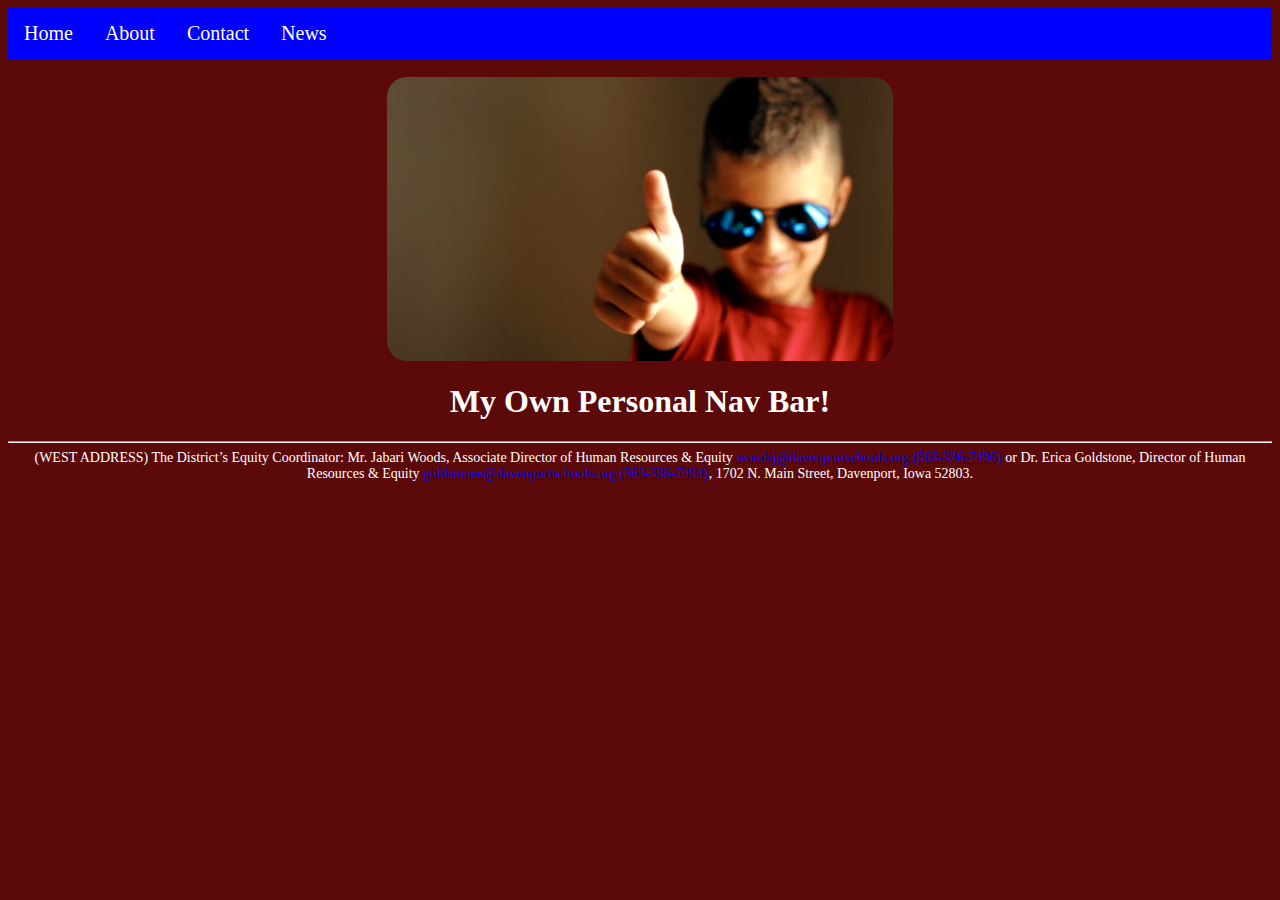
<file: index.html>
<!DOCTYPE html>
<html lang="en" dir="ltr">
  <head>
    <meta charset="utf-8">
    <title>Home</title>
    <link rel="stylesheet" href="layout.css">
  </head>
  <body>
<ul>
  <li><a href="index.html">Home</a> </li>
  <li><a href="about.html">About</a> </li>
  <li><a href="contact.html">Contact</a> </li>
  <li><a href="news.html">News</a> </li>
</ul>
<br>
<a href="https://www.google.com/url?sa=i&source=images&cd=&ved=2ahUKEwjdic_Rmq7mAhXFJzQIHQ9vDo4QjRx6BAgBEAQ&url=https%3A%2F%2Fwww.gettyimages.com%2Fvideos%2Fthumbs-up&psig=AOvVaw2hIu2kIjru12j0Zb49aoKi&ust=1576174743213895"><img src="images/thumb.jpg" alt="Thumbs Up"></a>
<h1>My Own Personal Nav Bar!</h1>
<footer>
  <hr>
(WEST ADDRESS) The District’s Equity Coordinator: Mr. Jabari Woods, Associate Director of Human Resources & Equity <a href="mailto: woodsj@davenportschools.org">woodsj@davenportschools.org</a> <a href="tel:(563-336-7496)">(563-336-7496)</a> or Dr. Erica Goldstone, Director of Human Resources & Equity <a href="mailto: goldstonee@davenportschools.org">goldstonee@davenportschools.org</a> <a href="tel:(563-336-7494)">(563-336-7494)</a>, 1702 N. Main Street, Davenport, Iowa 52803.
</footer>
  </body>
</html>
</file>
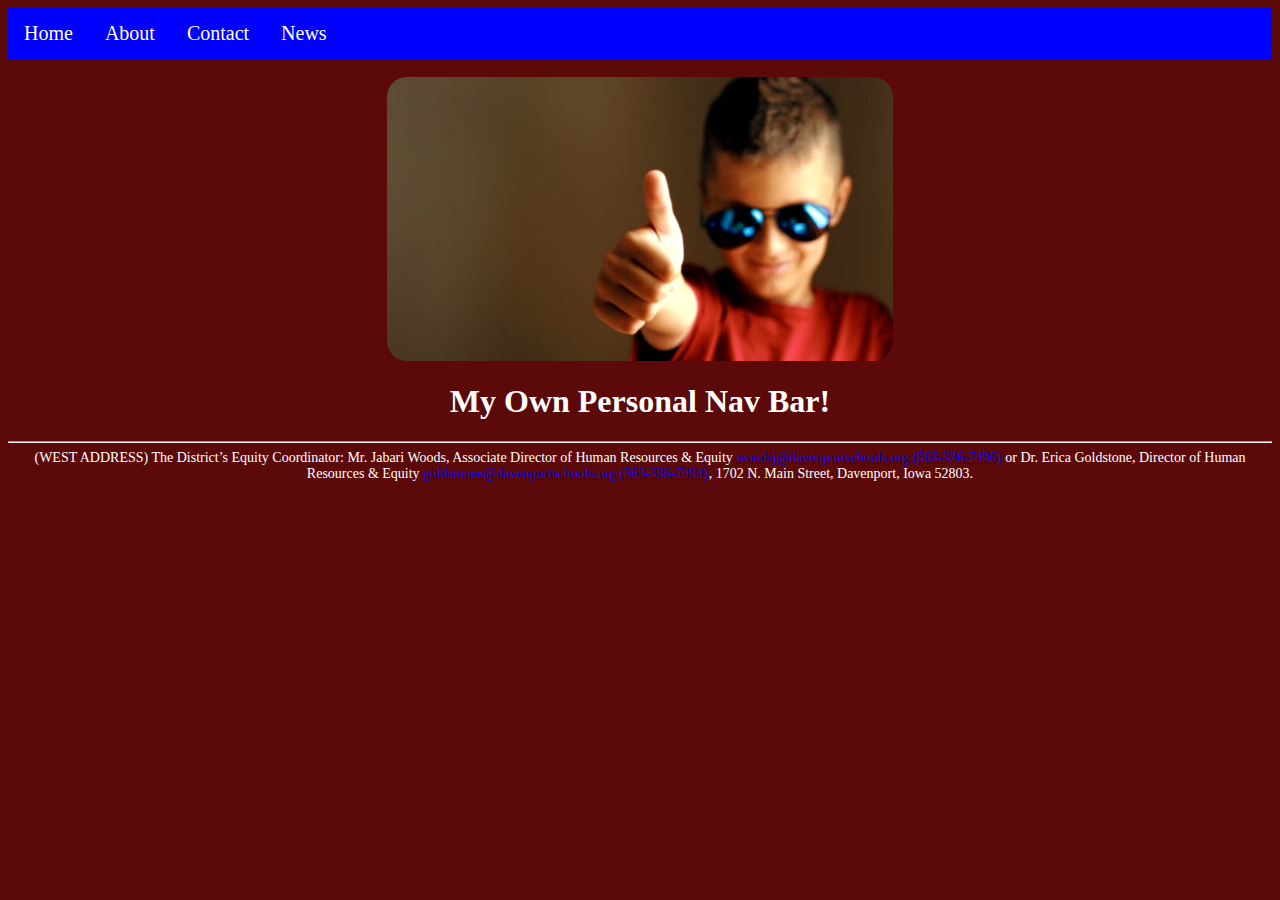
<file: NAV/index.html>
<!DOCTYPE html>
<html lang="en" dir="ltr">
  <head>
    <meta charset="utf-8">
    <title>Home</title>
    <link rel="stylesheet" href="layout.css">
  </head>
  <body>
<ul>
  <li><a href="index.html">Home</a> </li>
  <li><a href="about.html">About</a> </li>
  <li><a href="contact.html">Contact</a> </li>
  <li><a href="news.html">News</a> </li>
</ul>
<br>
<a href="https://www.google.com/url?sa=i&source=images&cd=&ved=2ahUKEwjdic_Rmq7mAhXFJzQIHQ9vDo4QjRx6BAgBEAQ&url=https%3A%2F%2Fwww.gettyimages.com%2Fvideos%2Fthumbs-up&psig=AOvVaw2hIu2kIjru12j0Zb49aoKi&ust=1576174743213895"><img src="images/thumb.jpg" alt="Thumbs Up"></a>
<h1>My Own Personal Nav Bar!</h1>
<footer>
  <hr>
(WEST ADDRESS) The District’s Equity Coordinator: Mr. Jabari Woods, Associate Director of Human Resources & Equity <a href="mailto: woodsj@davenportschools.org">woodsj@davenportschools.org</a> <a href="tel:(563-336-7496)">(563-336-7496)</a> or Dr. Erica Goldstone, Director of Human Resources & Equity <a href="mailto: goldstonee@davenportschools.org">goldstonee@davenportschools.org</a> <a href="tel:(563-336-7494)">(563-336-7494)</a>, 1702 N. Main Street, Davenport, Iowa 52803.
</footer>
  </body>
</html>
</file>
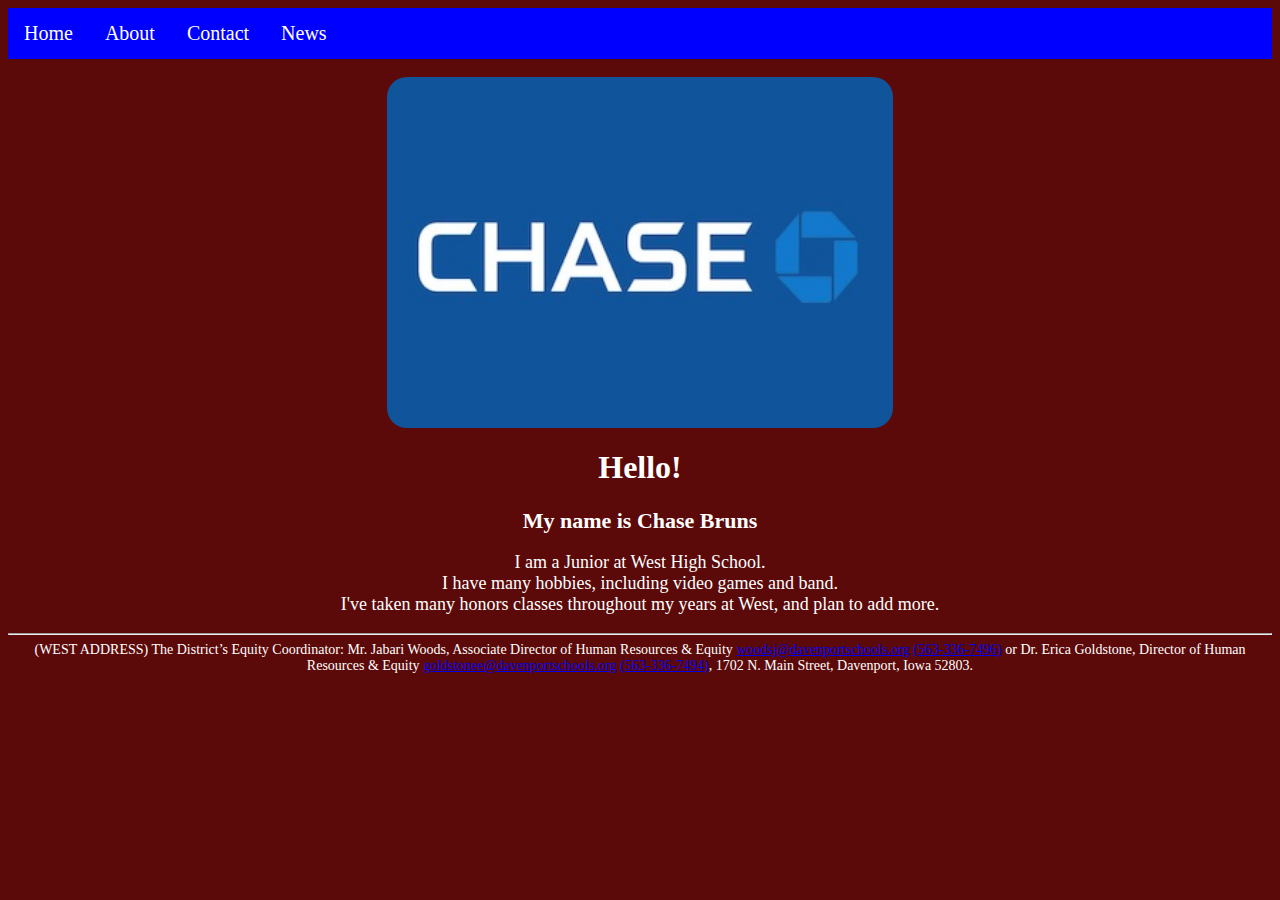
<file: about.html>
<!DOCTYPE html>
<html lang="en" dir="ltr">
  <head>
    <meta charset="utf-8">
    <title>About</title>
    <link rel="stylesheet" href="layout.css">
  </head>
  <body>
<ul>
  <li><a href="index.html">Home</a> </li>
  <li><a href="about.html">About</a> </li>
  <li><a href="contact.html">Contact</a> </li>
  <li><a href="news.html">News</a> </li>
</ul>
<br>
<a href="https://www.google.com/url?sa=i&source=images&cd=&ved=2ahUKEwixtpCloa7mAhX9HzQIHSwSBlcQjRx6BAgBEAQ&url=https%3A%2F%2Fawardwallet.com%2Fblog%2Fwhy-you-should-apply-for-the-chase-sapphire-preferred%2F&psig=AOvVaw1ALHS8bAfYqeV6SKT1dz6j&ust=1576176527373589"><img src="images/chase.jpg" alt="bruh its me"></a>
<h1>Hello!</h1>
<h2>My name is Chase Bruns</h2>
<p>I am a Junior at West High School. <br>I have many hobbies, including video games and band. <br>I've taken many honors classes throughout my years at West, and plan to add more.</p>
<footer>
  <hr>
(WEST ADDRESS) The District’s Equity Coordinator: Mr. Jabari Woods, Associate Director of Human Resources & Equity <a href="mailto: woodsj@davenportschools.org">woodsj@davenportschools.org</a> <a href="tel:(563-336-7496)">(563-336-7496)</a> or Dr. Erica Goldstone, Director of Human Resources & Equity <a href="mailto: goldstonee@davenportschools.org">goldstonee@davenportschools.org</a> <a href="tel:(563-336-7494)">(563-336-7494)</a>, 1702 N. Main Street, Davenport, Iowa 52803.
</footer>
  </body>
</html>
</file>
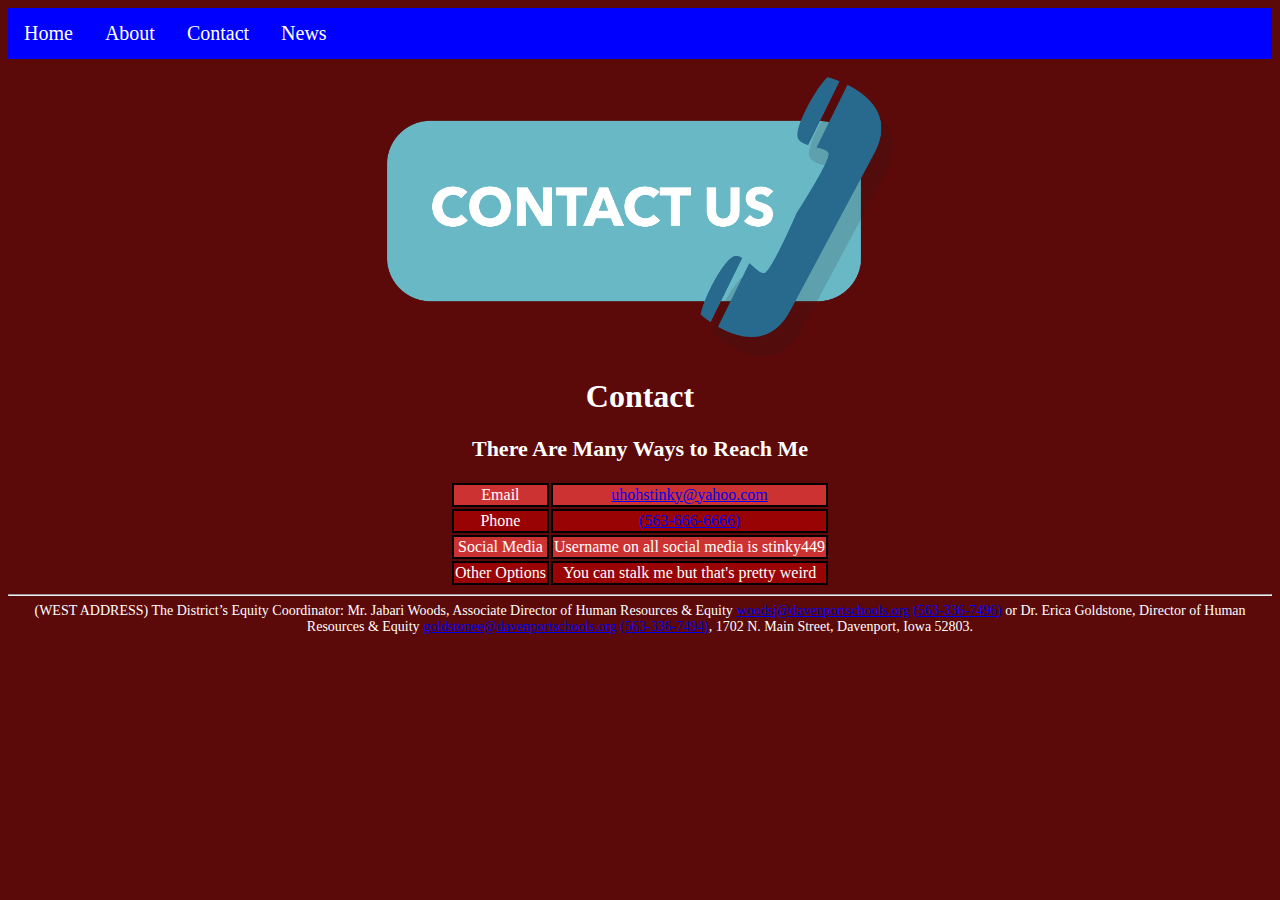
<file: contact.html>
<!DOCTYPE html>
<html lang="en" dir="ltr">
  <head>
    <meta charset="utf-8">
    <title>Contact</title>
    <link rel="stylesheet" href="layout.css">
  </head>
  <body>
<ul>
  <li><a href="index.html">Home</a> </li>
  <li><a href="about.html">About</a> </li>
  <li><a href="contact.html">Contact</a> </li>
  <li><a href="news.html">News</a> </li>
</ul>
<br>
<a href="https://www.google.com/url?sa=i&source=images&cd=&ved=2ahUKEwje3ce5oq7mAhXYGTQIHbawAcYQjRx6BAgBEAQ&url=http%3A%2F%2Fwww.icmnpe.org%2Fcontact.html&psig=AOvVaw1SF3ib9SeBFT9FsX4AaJ5G&ust=1576176830957547"><img src="images/contact.png" alt="Contact"></a>
<h1>Contact</h1>
<h2>There Are Many Ways to Reach Me</h2>
<table align="center">
  <tr>
    <td>Email</td>
    <td><a href="mailto: uhohstinky@yahoo.com">uhohstinky@yahoo.com</a></td>
  </tr>
  <tr>
    <td>Phone</td>
    <td><a href="tel:(563-666-6666)">(563-666-6666)</a></td>
  </tr>
  <tr>
    <td>Social Media</td>
    <td>Username on all social media is stinky449</td>
  </tr>
  <tr>
    <td>Other Options</td>
    <td>You can stalk me but that's pretty weird</td>
  </tr>
</table>
<footer>
  <hr>
(WEST ADDRESS) The District’s Equity Coordinator: Mr. Jabari Woods, Associate Director of Human Resources & Equity <a href="mailto: woodsj@davenportschools.org">woodsj@davenportschools.org</a> <a href="tel:(563-336-7496)">(563-336-7496)</a> or Dr. Erica Goldstone, Director of Human Resources & Equity <a href="mailto: goldstonee@davenportschools.org">goldstonee@davenportschools.org</a> <a href="tel:(563-336-7494)">(563-336-7494)</a>, 1702 N. Main Street, Davenport, Iowa 52803.
</footer>
  </body>
</html>
</file>
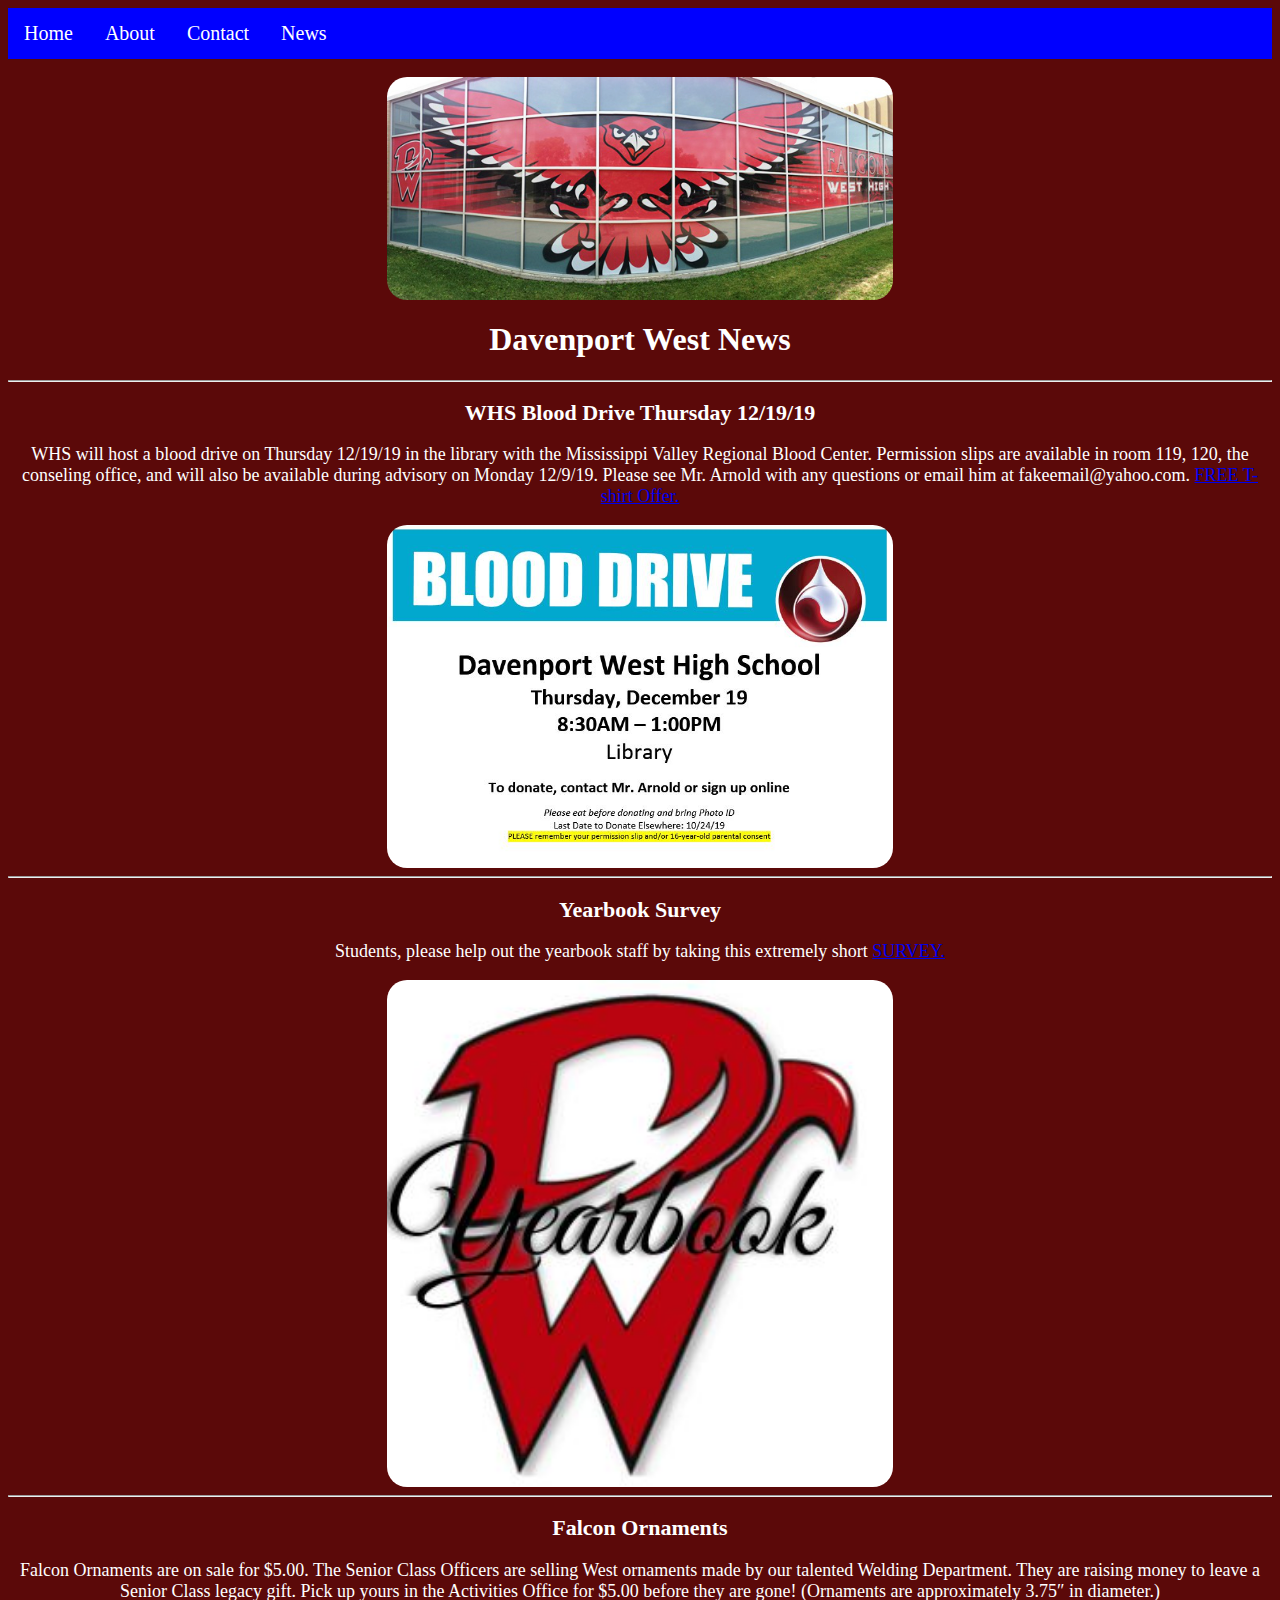
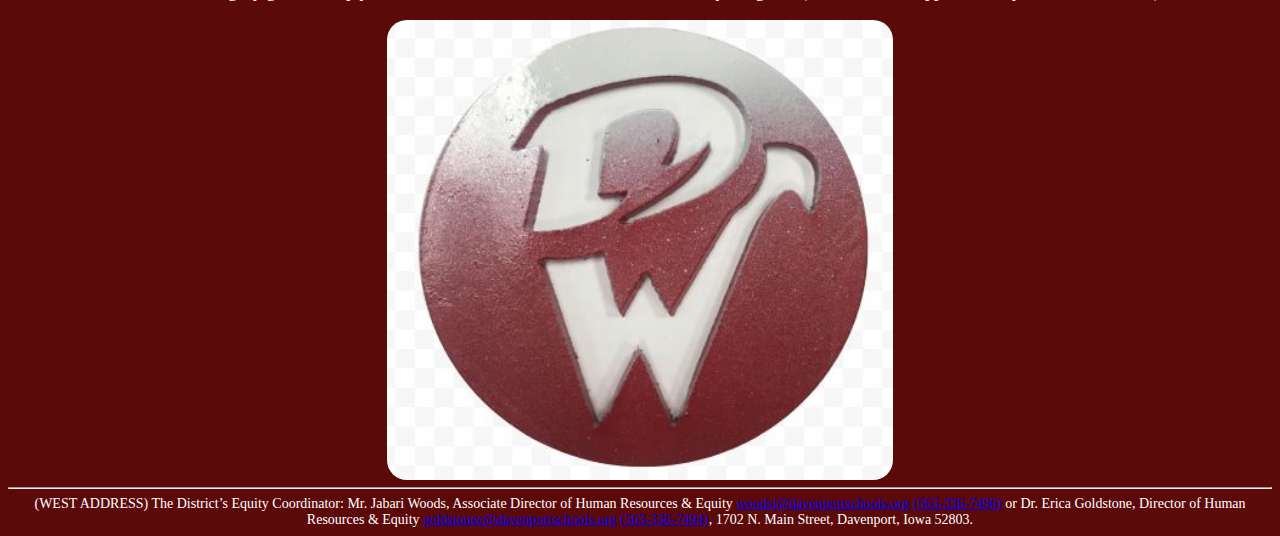
<file: news.html>
<!DOCTYPE html>
<html lang="en" dir="ltr">
  <head>
    <meta charset="utf-8">
    <title>News</title>
    <link rel="stylesheet" href="layout.css">
  </head>
  <body>
<ul>
  <li><a href="index.html">Home</a> </li>
  <li><a href="about.html">About</a> </li>
  <li><a href="contact.html">Contact</a> </li>
  <li><a href="news.html">News</a> </li>
</ul>
<br>
<a href="https://www.google.com/url?sa=i&source=images&cd=&ved=2ahUKEwiJnY7FwbDmAhWZPM0KHTQwCl4QjRx6BAgBEAQ&url=http%3A%2F%2Fwww.davenportschools.org%2Fwest%2Fathletics-clubs-activitie%2Fathletics-and-extracurricular-activities%2F&psig=AOvVaw30YZQfCQEe8Hu1GIoPLqRE&ust=1576253798158601"><img src="images/dav.jpg" alt="Davenport West Logo"></a>
<h1>Davenport West News</h1>
<hr>
<h2>WHS Blood Drive Thursday 12/19/19</h2>
<p>WHS will host a blood drive on Thursday 12/19/19 in the library with the Mississippi Valley Regional Blood Center. Permission slips are available in room 119, 120, the conseling office, and will also be available during advisory on Monday 12/9/19. Please see Mr. Arnold with any questions or email him at fakeemail@yahoo.com. <a href="http://www.davenportschools.org/west/files/2019/12/HS-Overview-Tshirt-Poster.pdf">FREE T-shirt Offer.</a></p>
<a href="http://www.davenportschools.org/west/files/2019/12/Blood-Drive.jpg"><img src="images/blood.jpg" alt="Blood Drive"></a>
<hr>
<h2>Yearbook Survey</h2>
<p>Students, please help out the yearbook staff by taking this extremely short <a href="https://docs.google.com/forms/d/e/1FAIpQLScJN2J1dXO8Q_Kb0YEbedlXUfx4lGr2-9OtXC3mzw7Um41CjQ/viewform">SURVEY.</a></p>
<a href="http://www.davenportschools.org/west/files/2019/12/Untitled-drawing-22.jpg"><img src="images/yearbook.jpg" alt="Yearbook"></a>
<hr>
<h2>Falcon Ornaments</h2>
<p>Falcon Ornaments are on sale for $5.00.  The Senior Class Officers are selling West ornaments made by our talented Welding Department.  They are raising money to leave a Senior Class legacy gift.  Pick up yours in the Activities Office for $5.00 before they are gone!  (Ornaments are approximately 3.75″ in diameter.)</p>
<a href="http://www.davenportschools.org/west/files/2019/12/DW-ornament.jpg"><img src="images/orn.jpg" alt="Ornament"></a>
<footer>
  <hr>
(WEST ADDRESS) The District’s Equity Coordinator: Mr. Jabari Woods, Associate Director of Human Resources & Equity <a href="mailto: woodsj@davenportschools.org">woodsj@davenportschools.org</a> <a href="tel:(563-336-7496)">(563-336-7496)</a> or Dr. Erica Goldstone, Director of Human Resources & Equity <a href="mailto: goldstonee@davenportschools.org">goldstonee@davenportschools.org</a> <a href="tel:(563-336-7494)">(563-336-7494)</a>, 1702 N. Main Street, Davenport, Iowa 52803.
</footer>
  </body>
</html>
</file>
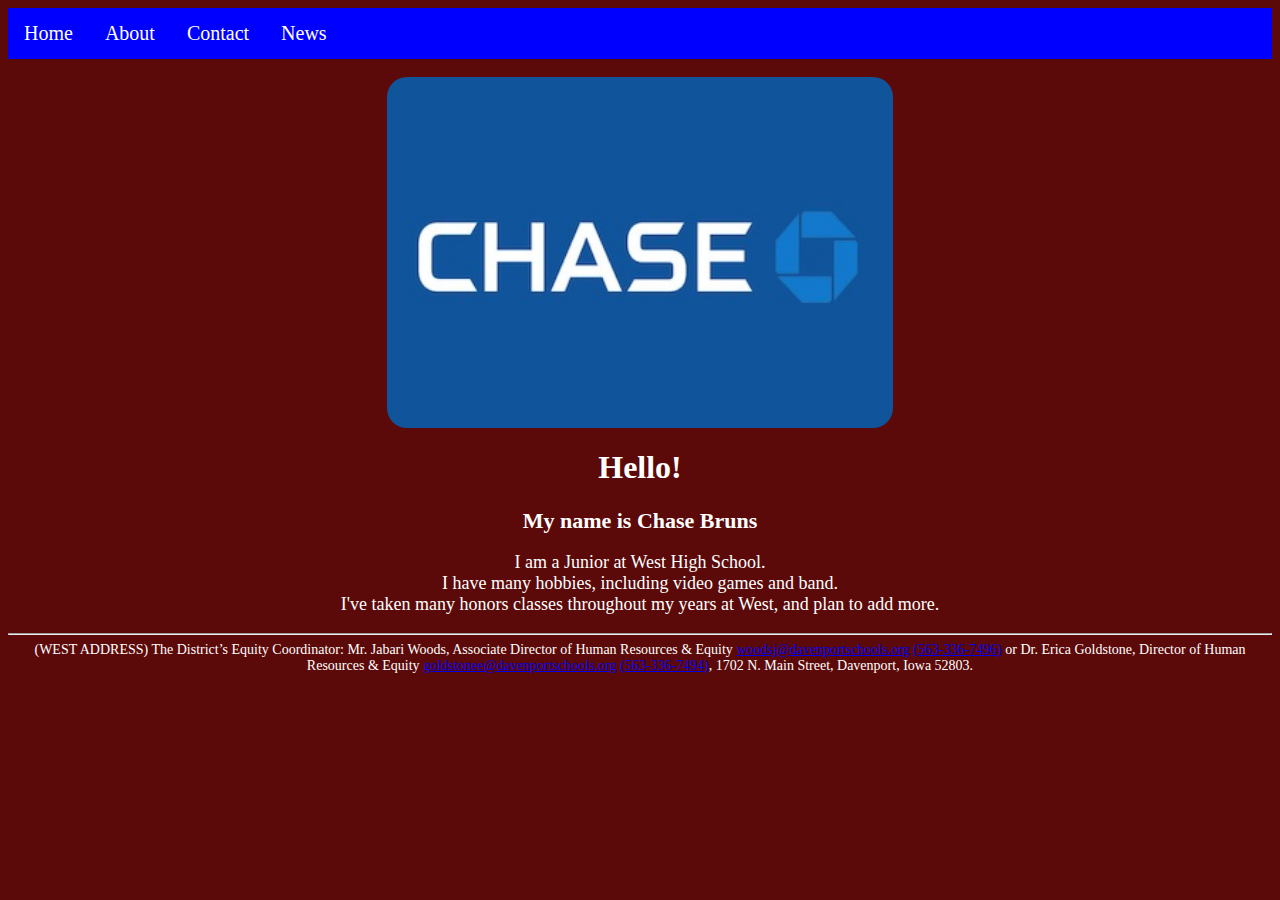
<file: NAV/about.html>
<!DOCTYPE html>
<html lang="en" dir="ltr">
  <head>
    <meta charset="utf-8">
    <title>About</title>
    <link rel="stylesheet" href="layout.css">
  </head>
  <body>
<ul>
  <li><a href="index.html">Home</a> </li>
  <li><a href="about.html">About</a> </li>
  <li><a href="contact.html">Contact</a> </li>
  <li><a href="news.html">News</a> </li>
</ul>
<br>
<a href="https://www.google.com/url?sa=i&source=images&cd=&ved=2ahUKEwixtpCloa7mAhX9HzQIHSwSBlcQjRx6BAgBEAQ&url=https%3A%2F%2Fawardwallet.com%2Fblog%2Fwhy-you-should-apply-for-the-chase-sapphire-preferred%2F&psig=AOvVaw1ALHS8bAfYqeV6SKT1dz6j&ust=1576176527373589"><img src="images/chase.jpg" alt="bruh its me"></a>
<h1>Hello!</h1>
<h2>My name is Chase Bruns</h2>
<p>I am a Junior at West High School. <br>I have many hobbies, including video games and band. <br>I've taken many honors classes throughout my years at West, and plan to add more.</p>
<footer>
  <hr>
(WEST ADDRESS) The District’s Equity Coordinator: Mr. Jabari Woods, Associate Director of Human Resources & Equity <a href="mailto: woodsj@davenportschools.org">woodsj@davenportschools.org</a> <a href="tel:(563-336-7496)">(563-336-7496)</a> or Dr. Erica Goldstone, Director of Human Resources & Equity <a href="mailto: goldstonee@davenportschools.org">goldstonee@davenportschools.org</a> <a href="tel:(563-336-7494)">(563-336-7494)</a>, 1702 N. Main Street, Davenport, Iowa 52803.
</footer>
  </body>
</html>
</file>
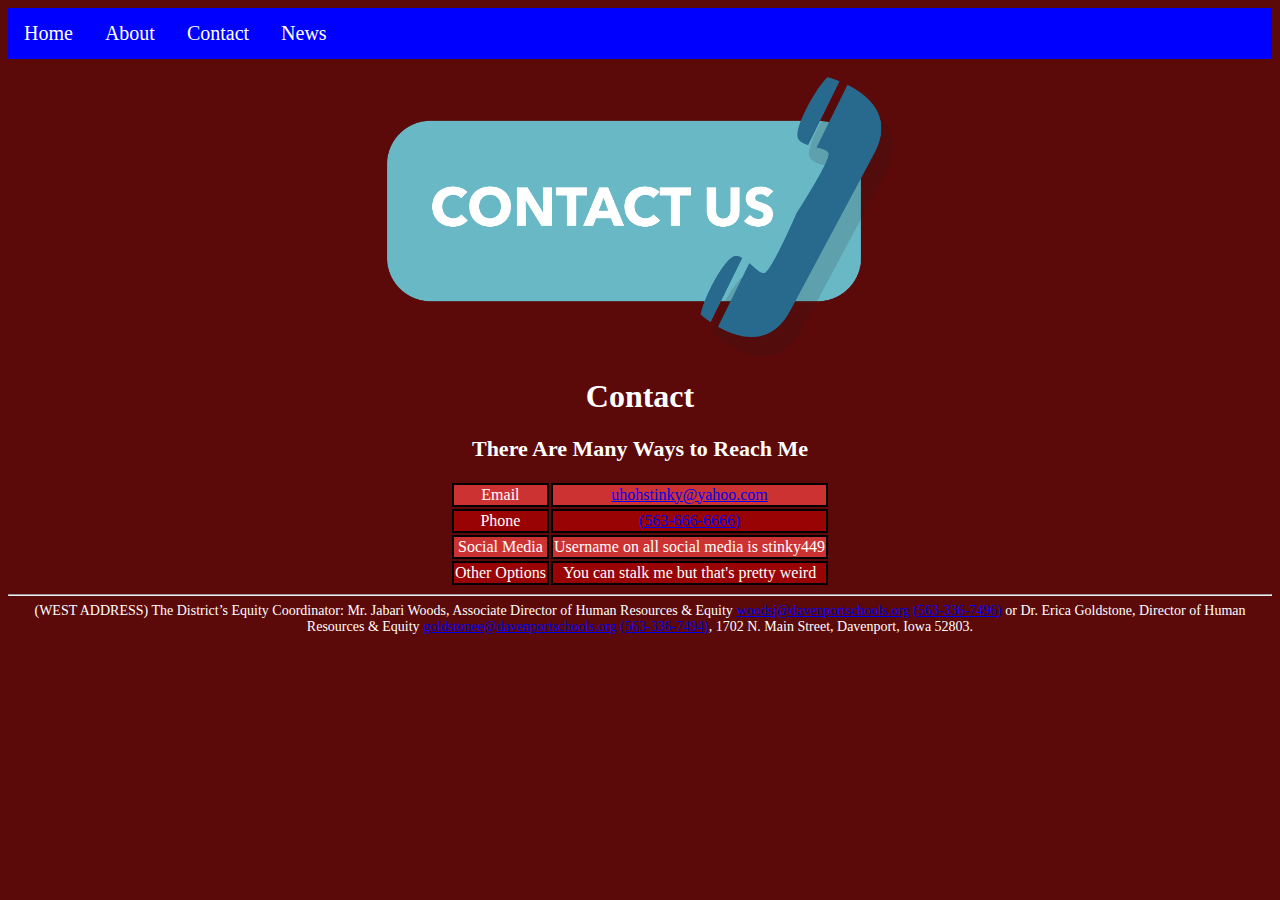
<file: NAV/contact.html>
<!DOCTYPE html>
<html lang="en" dir="ltr">
  <head>
    <meta charset="utf-8">
    <title>Contact</title>
    <link rel="stylesheet" href="layout.css">
  </head>
  <body>
<ul>
  <li><a href="index.html">Home</a> </li>
  <li><a href="about.html">About</a> </li>
  <li><a href="contact.html">Contact</a> </li>
  <li><a href="news.html">News</a> </li>
</ul>
<br>
<a href="https://www.google.com/url?sa=i&source=images&cd=&ved=2ahUKEwje3ce5oq7mAhXYGTQIHbawAcYQjRx6BAgBEAQ&url=http%3A%2F%2Fwww.icmnpe.org%2Fcontact.html&psig=AOvVaw1SF3ib9SeBFT9FsX4AaJ5G&ust=1576176830957547"><img src="images/contact.png" alt="Contact"></a>
<h1>Contact</h1>
<h2>There Are Many Ways to Reach Me</h2>
<table align="center">
  <tr>
    <td>Email</td>
    <td><a href="mailto: uhohstinky@yahoo.com">uhohstinky@yahoo.com</a></td>
  </tr>
  <tr>
    <td>Phone</td>
    <td><a href="tel:(563-666-6666)">(563-666-6666)</a></td>
  </tr>
  <tr>
    <td>Social Media</td>
    <td>Username on all social media is stinky449</td>
  </tr>
  <tr>
    <td>Other Options</td>
    <td>You can stalk me but that's pretty weird</td>
  </tr>
</table>
<footer>
  <hr>
(WEST ADDRESS) The District’s Equity Coordinator: Mr. Jabari Woods, Associate Director of Human Resources & Equity <a href="mailto: woodsj@davenportschools.org">woodsj@davenportschools.org</a> <a href="tel:(563-336-7496)">(563-336-7496)</a> or Dr. Erica Goldstone, Director of Human Resources & Equity <a href="mailto: goldstonee@davenportschools.org">goldstonee@davenportschools.org</a> <a href="tel:(563-336-7494)">(563-336-7494)</a>, 1702 N. Main Street, Davenport, Iowa 52803.
</footer>
  </body>
</html>
</file>
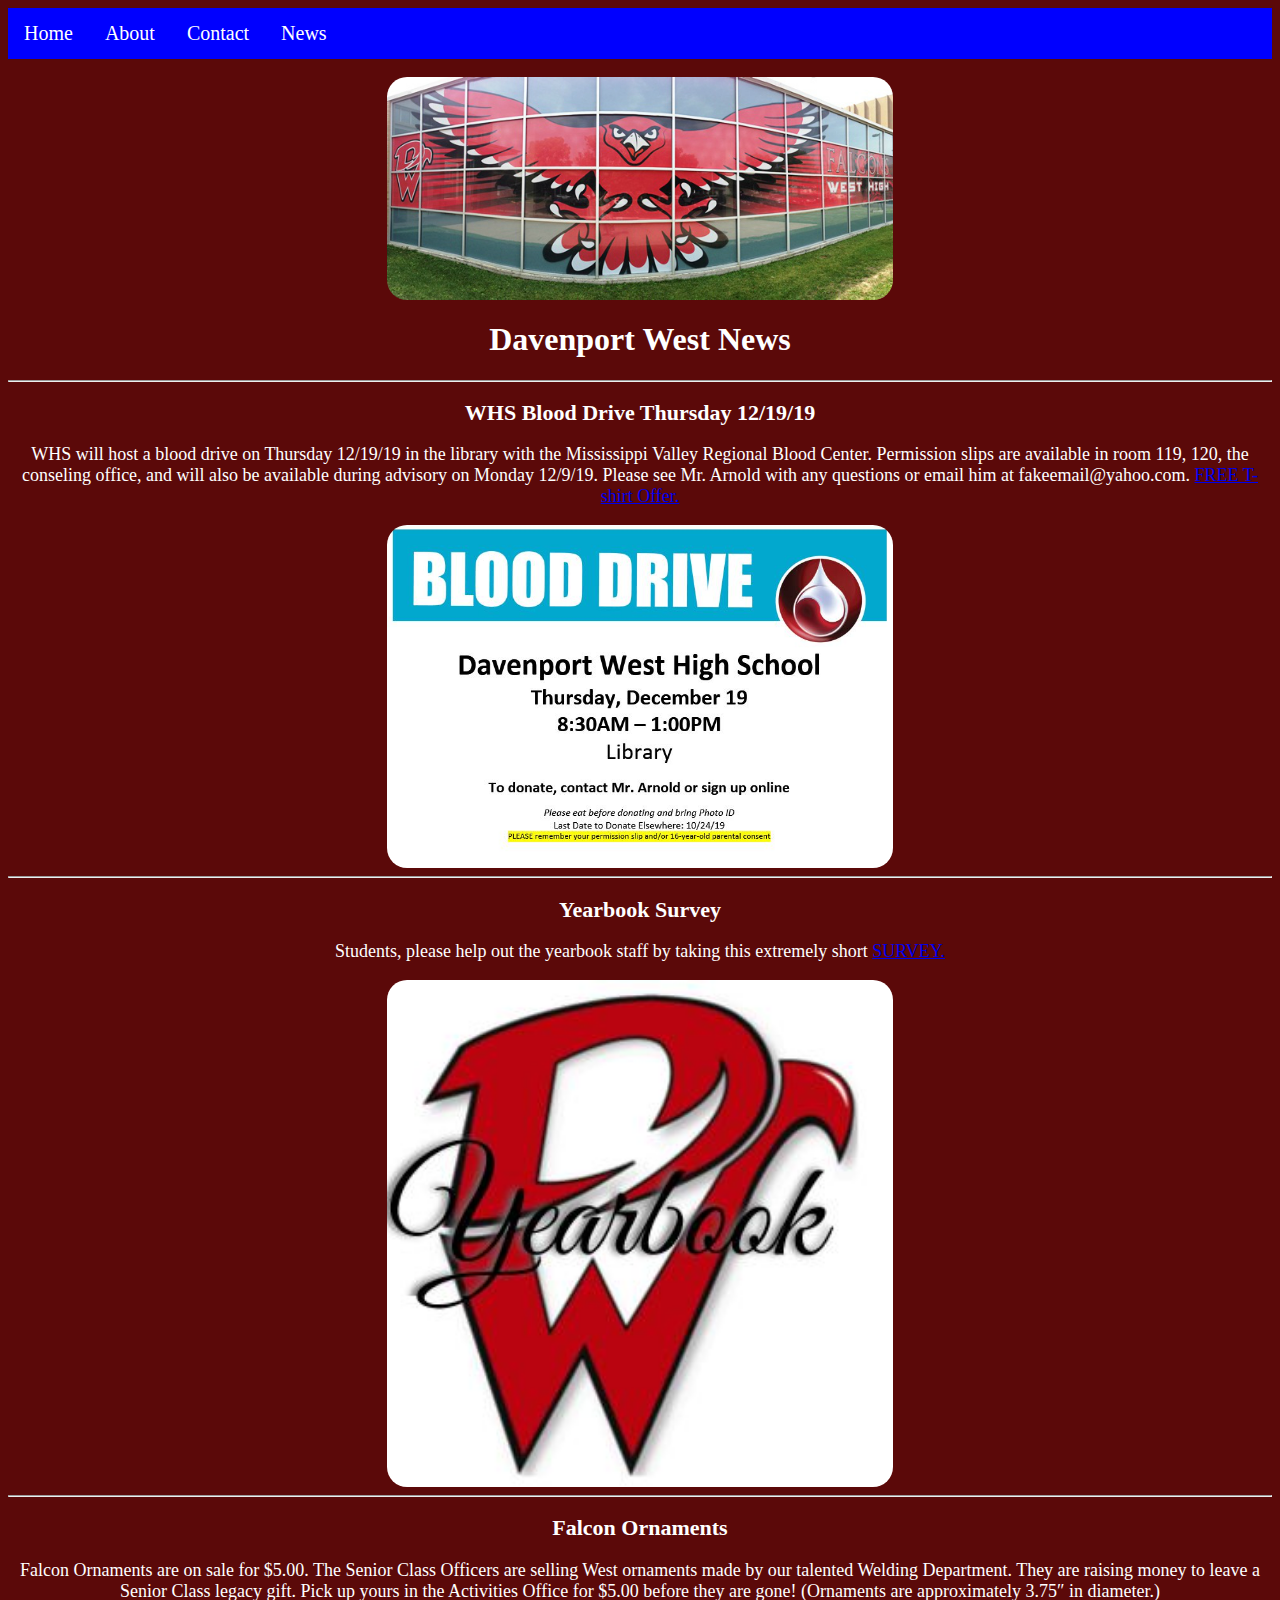
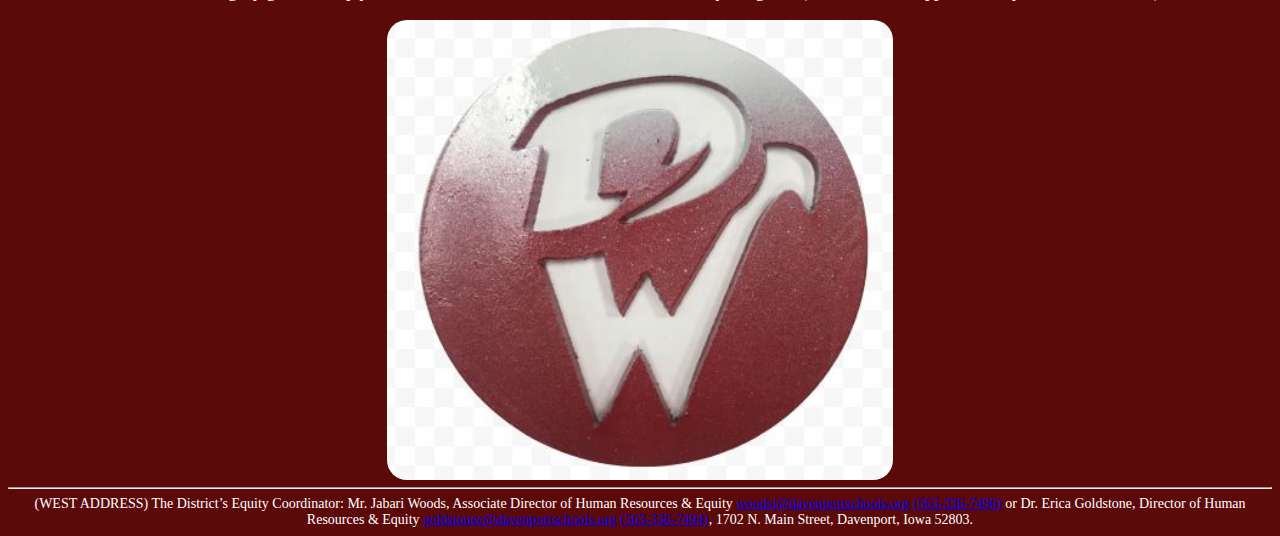
<file: NAV/news.html>
<!DOCTYPE html>
<html lang="en" dir="ltr">
  <head>
    <meta charset="utf-8">
    <title>News</title>
    <link rel="stylesheet" href="layout.css">
  </head>
  <body>
<ul>
  <li><a href="index.html">Home</a> </li>
  <li><a href="about.html">About</a> </li>
  <li><a href="contact.html">Contact</a> </li>
  <li><a href="news.html">News</a> </li>
</ul>
<br>
<a href="https://www.google.com/url?sa=i&source=images&cd=&ved=2ahUKEwiJnY7FwbDmAhWZPM0KHTQwCl4QjRx6BAgBEAQ&url=http%3A%2F%2Fwww.davenportschools.org%2Fwest%2Fathletics-clubs-activitie%2Fathletics-and-extracurricular-activities%2F&psig=AOvVaw30YZQfCQEe8Hu1GIoPLqRE&ust=1576253798158601"><img src="images/dav.jpg" alt="Davenport West Logo"></a>
<h1>Davenport West News</h1>
<hr>
<h2>WHS Blood Drive Thursday 12/19/19</h2>
<p>WHS will host a blood drive on Thursday 12/19/19 in the library with the Mississippi Valley Regional Blood Center. Permission slips are available in room 119, 120, the conseling office, and will also be available during advisory on Monday 12/9/19. Please see Mr. Arnold with any questions or email him at fakeemail@yahoo.com. <a href="http://www.davenportschools.org/west/files/2019/12/HS-Overview-Tshirt-Poster.pdf">FREE T-shirt Offer.</a></p>
<a href="http://www.davenportschools.org/west/files/2019/12/Blood-Drive.jpg"><img src="images/blood.jpg" alt="Blood Drive"></a>
<hr>
<h2>Yearbook Survey</h2>
<p>Students, please help out the yearbook staff by taking this extremely short <a href="https://docs.google.com/forms/d/e/1FAIpQLScJN2J1dXO8Q_Kb0YEbedlXUfx4lGr2-9OtXC3mzw7Um41CjQ/viewform">SURVEY.</a></p>
<a href="http://www.davenportschools.org/west/files/2019/12/Untitled-drawing-22.jpg"><img src="images/yearbook.jpg" alt="Yearbook"></a>
<hr>
<h2>Falcon Ornaments</h2>
<p>Falcon Ornaments are on sale for $5.00.  The Senior Class Officers are selling West ornaments made by our talented Welding Department.  They are raising money to leave a Senior Class legacy gift.  Pick up yours in the Activities Office for $5.00 before they are gone!  (Ornaments are approximately 3.75″ in diameter.)</p>
<a href="http://www.davenportschools.org/west/files/2019/12/DW-ornament.jpg"><img src="images/orn.jpg" alt="Ornament"></a>
<footer>
  <hr>
(WEST ADDRESS) The District’s Equity Coordinator: Mr. Jabari Woods, Associate Director of Human Resources & Equity <a href="mailto: woodsj@davenportschools.org">woodsj@davenportschools.org</a> <a href="tel:(563-336-7496)">(563-336-7496)</a> or Dr. Erica Goldstone, Director of Human Resources & Equity <a href="mailto: goldstonee@davenportschools.org">goldstonee@davenportschools.org</a> <a href="tel:(563-336-7494)">(563-336-7494)</a>, 1702 N. Main Street, Davenport, Iowa 52803.
</footer>
  </body>
</html>
</file>
<file: layout.css>
ul{
  list-style-type: none;
  margin: 0;
  padding: 0;
  overflow: hidden;
  background-color: blue;
}
li{
  float: left;
}

li a{
  display: block;
  color: white;
  text-align: center;
  padding: 14px 16px;
  text-decoration: none;
  font-size: 20px;
}

body{
  background-color: #5B0909;
}

body > h1 {
  color: white;
  text-align: center;
}
img{
  display: block;
  margin-left: auto;
  margin-right: auto;
  border-radius:20px;
  height: 25%;
  width: 40%;
}

body > h2 {
  color: white;
  text-align: center;
  font-size: 22px;
}

body > p {
  color: white;
  text-align: center;
  font-size: 18px;
}

td{
  text-align: center;
  color: white;
  border: 2px solid #000000
}

tr:nth-child(even){
  background-color: #990303
}

tr:nth-child(odd){
  background-color: #CD3232
}

footer{
  color: white;
  text-align: center;
  font-size: 14px;
}
</file>
<file: NAV/layout.css>
ul{
  list-style-type: none;
  margin: 0;
  padding: 0;
  overflow: hidden;
  background-color: blue;
}
li{
  float: left;
}

li a{
  display: block;
  color: white;
  text-align: center;
  padding: 14px 16px;
  text-decoration: none;
  font-size: 20px;
}

body{
  background-color: #5B0909;
}

body > h1 {
  color: white;
  text-align: center;
}
img{
  display: block;
  margin-left: auto;
  margin-right: auto;
  border-radius:20px;
  height: 25%;
  width: 40%;
}

body > h2 {
  color: white;
  text-align: center;
  font-size: 22px;
}

body > p {
  color: white;
  text-align: center;
  font-size: 18px;
}

td{
  text-align: center;
  color: white;
  border: 2px solid #000000
}

tr:nth-child(even){
  background-color: #990303
}

tr:nth-child(odd){
  background-color: #CD3232
}

footer{
  color: white;
  text-align: center;
  font-size: 14px;
}
</file>
